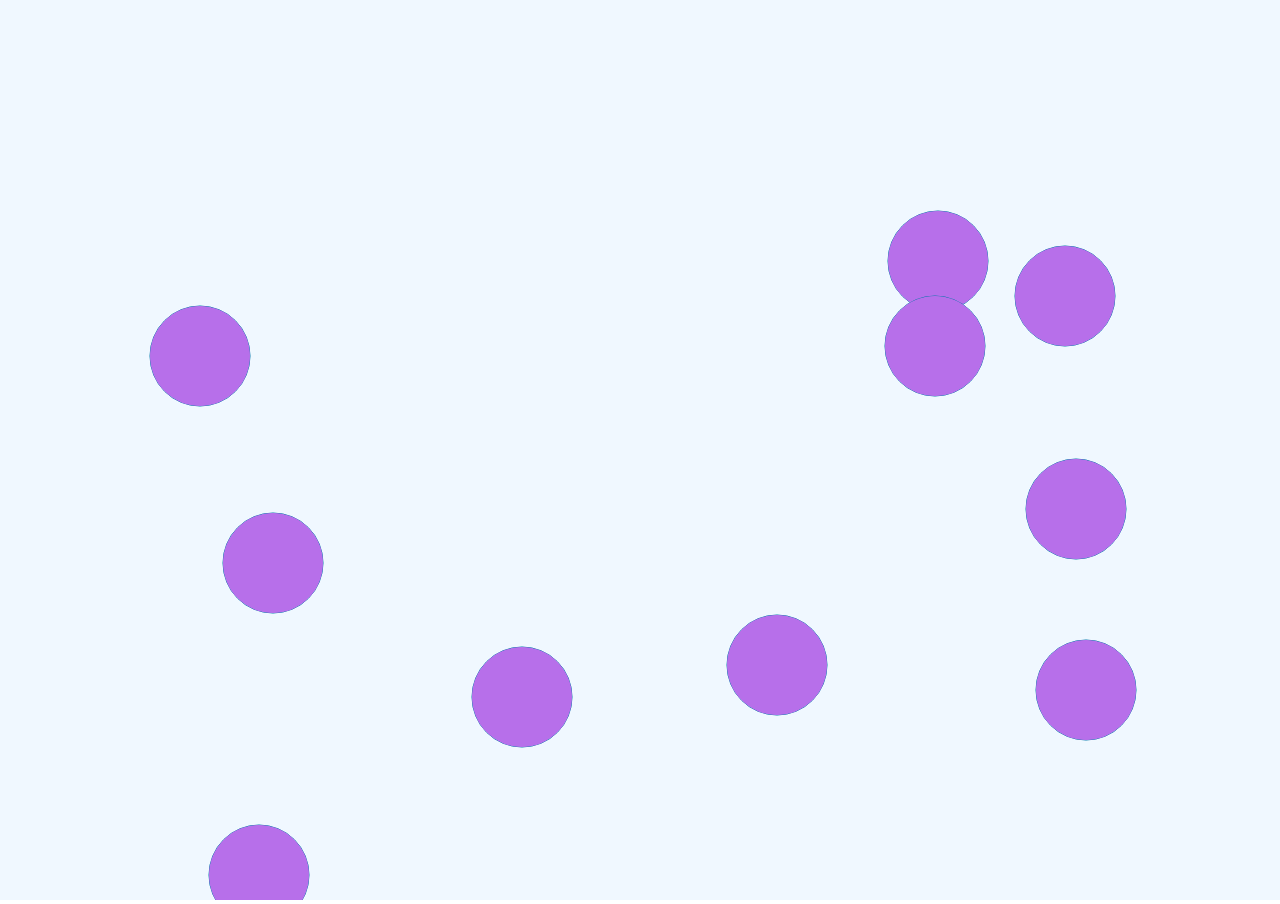
<file: html/02pointClick/index.html>
<!DOCTYPE html>
<html lang="en">
<head>
    <meta charset="UTF-8">
    <link rel="stylesheet" href="style.css">
    <meta name="viewport" content="width=device-width, initial-scale=1.0">
    <meta http-equiv="X-UA-Compatible" content="ie=edge">
    <title>01myPoint</title>
</head>
<body>
    <canvas id="canvas"></canvas>
    <script src="../../lib/Vector2d.js"></script>
    <script src="../../lib/Point.js"></script>
    <script src="script.js"></script>
</body>
</html>
</file>
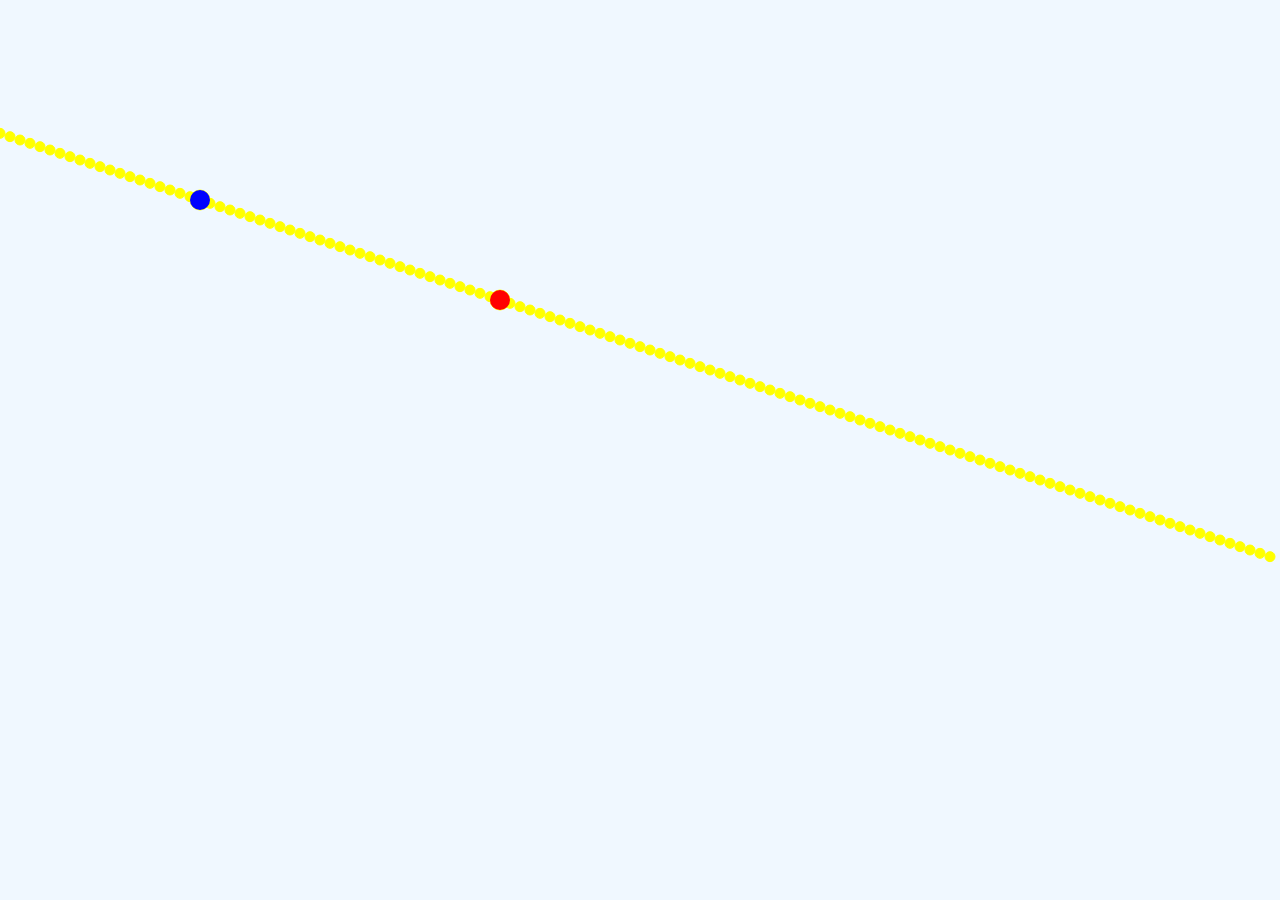
<file: html/05drawTheLine/index.html>
<!DOCTYPE html>
<html lang="en">
<head>
    <meta charset="UTF-8">
    <link rel="stylesheet" href="style.css">
    <meta name="viewport" content="width=device-width, initial-scale=1.0">
    <meta http-equiv="X-UA-Compatible" content="ie=edge">
    <title>01myPoint</title>
</head>
<body>
    <canvas id="canvas"></canvas>
    <script src="../../lib/Vector2d.js"></script>
    <script src="../../lib/Point.js"></script>
    <script src="../../lib/LinearFunction.js"></script>
    <script src="script.js"></script>
</body>
</html>
</file>
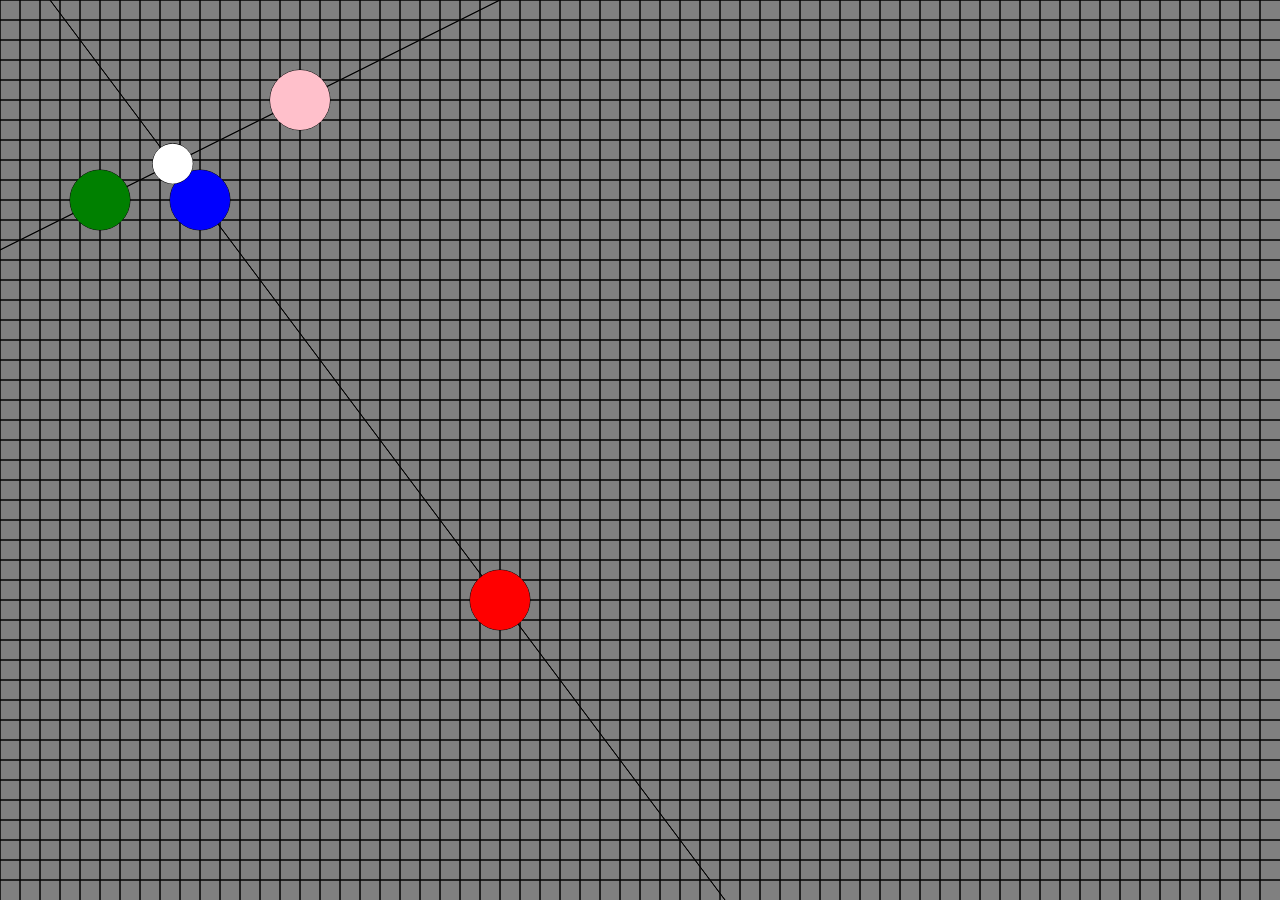
<file: html/06intersectinglines/index.html>
<!DOCTYPE html>
<html lang="en">
<head>
    <meta charset="UTF-8">
    <link rel="stylesheet" href="style.css">
    <meta name="viewport" content="width=device-width, initial-scale=1.0">
    <meta http-equiv="X-UA-Compatible" content="ie=edge">
    <title>01myPoint</title>
</head>
<body>
    <canvas id="canvas"></canvas>
    <script src="../../lib/Vector2d.js"></script>
    <script src="../../lib/Point.js"></script>
    <script src="../../lib/LinearFunction.js"></script>
    <script src="../../lib/Grid.js"></script>
    <script src="script.js"></script>
</body>
</html>
</file>
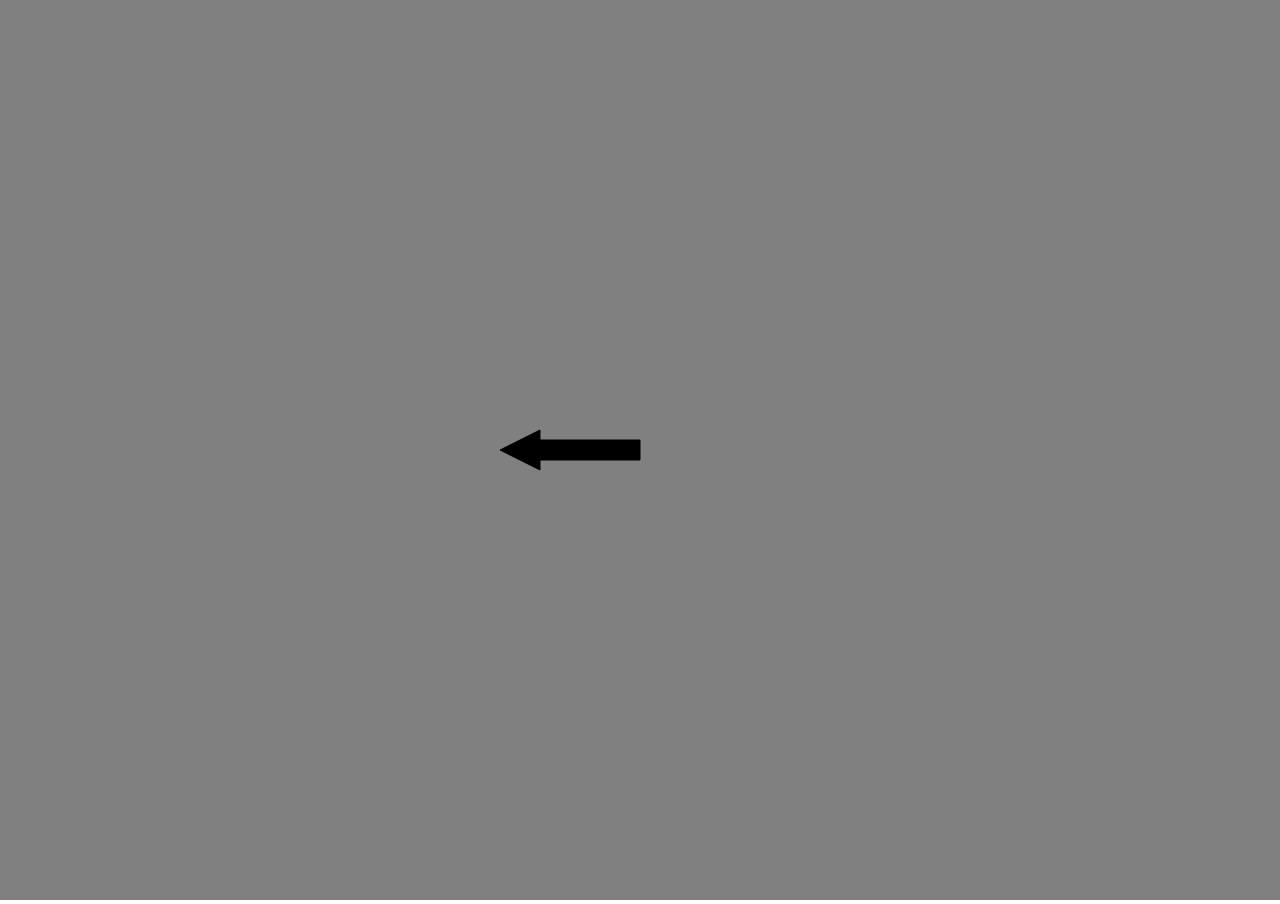
<file: html/11lookAtMouse/index.html>
<!DOCTYPE html>
<html lang="en">
<head>
    <meta charset="UTF-8">
    <link rel="stylesheet" href="style.css">
    <meta name="viewport" content="width=device-width, initial-scale=1.0">
    <meta http-equiv="X-UA-Compatible" content="ie=edge">
    <title>lil mousepointer</title>
</head>
<body>
    <canvas id="canvas"></canvas>
    <script src="../../lib/Vector2d.js"></script>
    <script src="../../lib/Point.js"></script>
    <script src="../../lib/LinearFunction.js"></script>
    <script src="../../lib/Grid.js"></script>
    <script src="../../lib/Arrow.js"></script>
    <script src="script.js"></script>
</body>
</html>
</file>
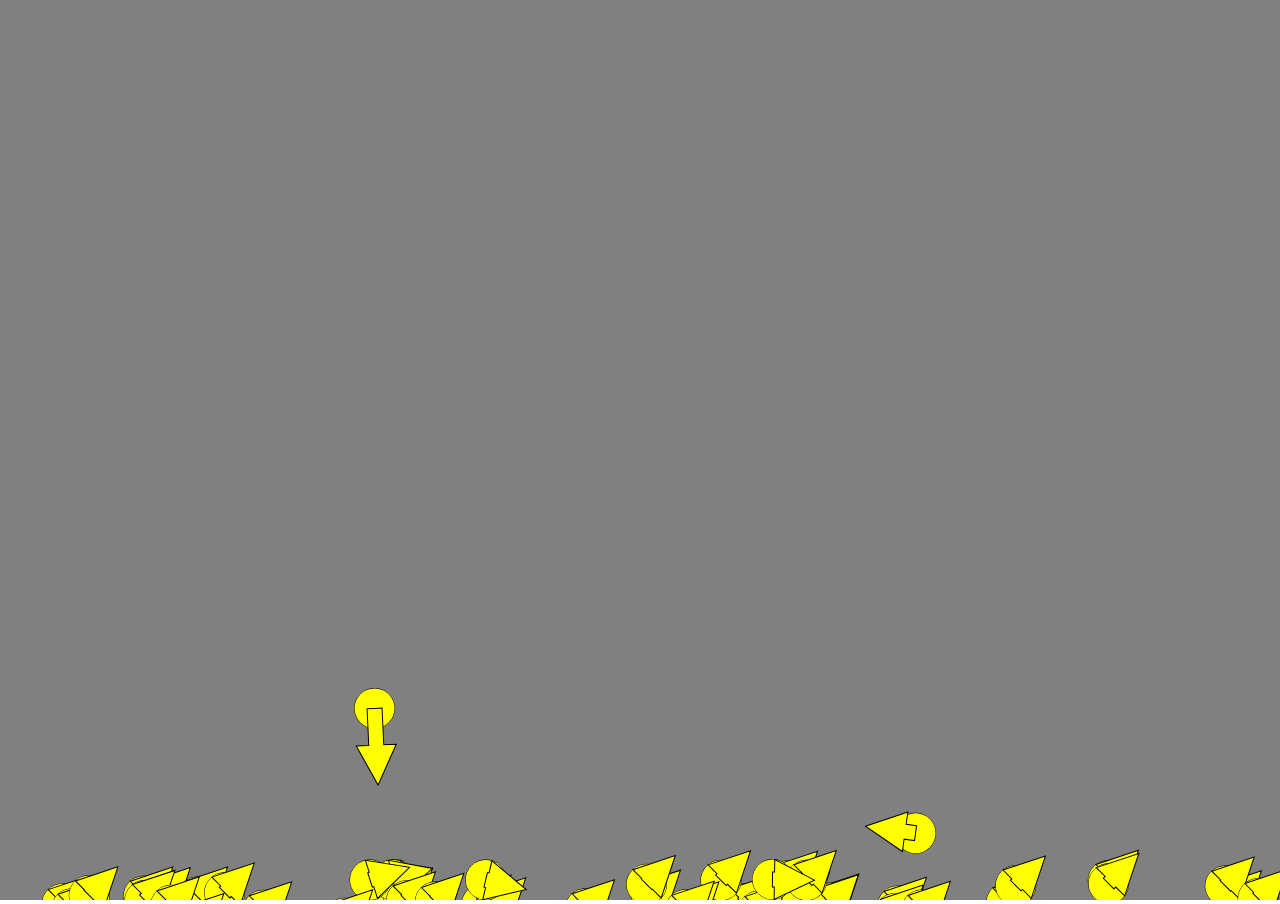
<file: html/13drawTheVelocity/index.html>
<!DOCTYPE html>
<html lang="en">
<head>
    <meta charset="UTF-8">
    <link rel="stylesheet" href="style.css">
    <meta name="viewport" content="width=device-width, initial-scale=1.0">
    <meta http-equiv="X-UA-Compatible" content="ie=edge">
    <title>lil mousepointer</title>
</head>
<body>
    <canvas id="canvas"></canvas>
    <script src="../../lib/Vector2d.js"></script>
    <script src="../../lib/Point.js"></script>
    <script src="../../lib/LinearFunction.js"></script>
    <script src="../../lib/Grid.js"></script>
    <script src="../../lib/dPoint.js"></script>
    <script src="script.js"></script>
</body>
</html>
</file>
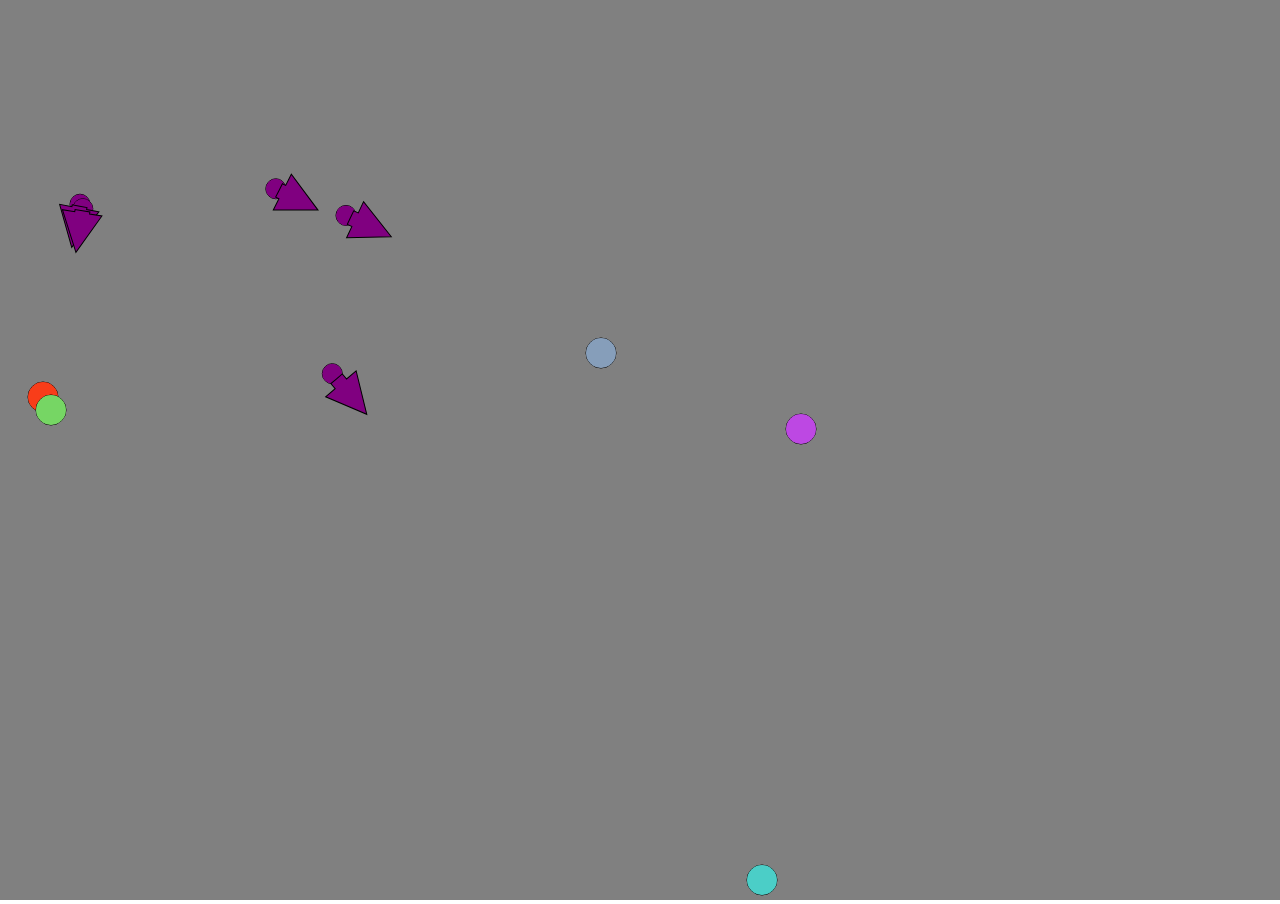
<file: html/14toAndFrom/index.html>
<!DOCTYPE html>
<html lang="en">
<head>
    <meta charset="UTF-8">
    <link rel="stylesheet" href="style.css">
    <meta name="viewport" content="width=device-width, initial-scale=1.0">
    <meta http-equiv="X-UA-Compatible" content="ie=edge">
    <title>01myPoint</title>
</head>
<body>
    <canvas id="canvas"></canvas>
    <script src="../../lib/Vector2d.js"></script>
    <script src="../../lib/Point.js"></script>
    <script src="../../lib/LinearFunction.js"></script>
    <script src="../../lib/dPoint.js"></script>
    <script src="script.js"></script>
</body>
</html>
</file>
<file: html/02pointClick/style.css>
body{
    margin:0;
    padding: 0;
    overflow: hidden;    
}


canvas{
    background-color: aliceblue;
}
</file>
<file: html/05drawTheLine/style.css>
body{
    margin:0;
    padding: 0;
    overflow: hidden;    
}


canvas{
    background-color: aliceblue;
}
</file>
<file: html/06intersectinglines/style.css>
body{
    margin:0;
    padding: 0;
    overflow: hidden;    
}


canvas{
    background-color: grey;
}
</file>
<file: html/11lookAtMouse/style.css>
body{
    margin:0;
    padding: 0;
    overflow: hidden;    
}


canvas{
    background-color: grey;
}
</file>
<file: html/13drawTheVelocity/style.css>
body{
    margin:0;
    padding: 0;
    overflow: hidden;    
}


canvas{
    background-color: grey;
}
</file>
<file: html/14toAndFrom/style.css>
body{
    margin:0;
    padding: 0;
    overflow: hidden;    
}


canvas{
    background-color: grey;
}
</file>
